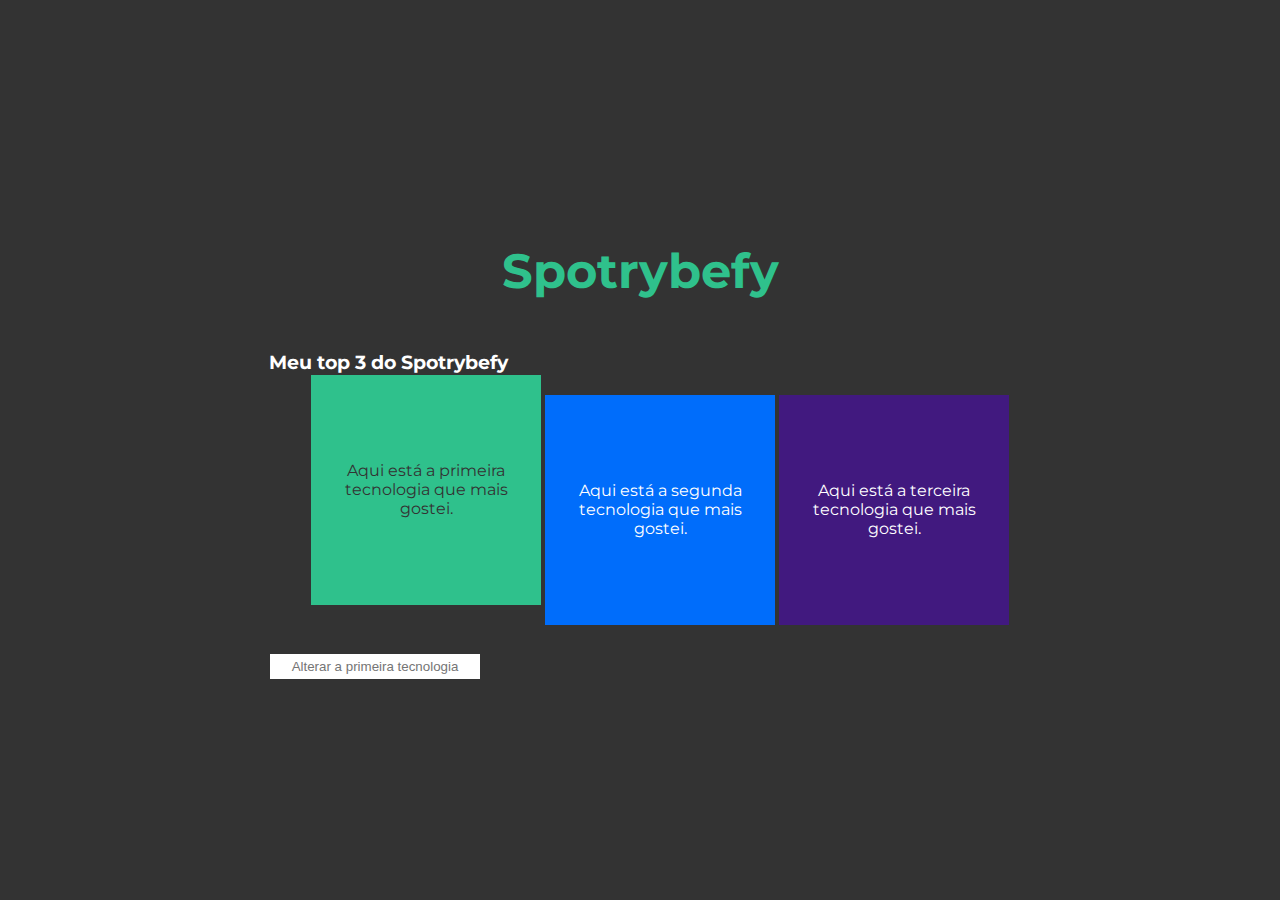
<file: js/eventos/index.html>
<!DOCTYPE html>
<html lang="pt-br">

  <head>
    <meta charset="UTF-8">
    <title>addEventListener</title>
    <link rel="preconnect" href="https://fonts.gstatic.com">
    <link
      href="https://fonts.googleapis.com/css2?family=Montserrat:wght@400;900&display=swap"
      rel="stylesheet">
    <link rel="stylesheet" href="style.css">
  </head>

  <body>
    <header>
      <h1>Spotrybefy</h1>
    </header>
    <main>
      <h3 id="my-spotrybefy">Meu top 3 do Spotrybefy</h3>
      <ul class="container">
        <li class="tech" id="first-li">Aqui está a primeira tecnologia que mais
          gostei.</li>
        <li id="second-li">Aqui está a segunda tecnologia que mais gostei.</li>
        <li id="third-li">Aqui está a terceira tecnologia que mais gostei.</li>
      </ul>
      <input type="text" id="input" placeholder="Alterar a primeira tecnologia">
    </main>
    <script src="main.js"></script>
  </body>

</html>
</file>
<file: js/eventos/style.css>
body {
  align-items: center;
  background-color: #333;
  color: white;
  display: flex;
  flex-flow: column wrap;
  font-family: Montserrat, sans-serif;
  height: 100vh;
  justify-content: center;
  margin: 0;
  padding: 0;
  width: 100vw;
}

.container {
  display: flex;
  flex-flow: row wrap;
}

.container li {
  align-items: center;
  display: flex;
  flex-flow: column wrap;
  height: 200px;
  justify-content: center;
  margin: 2px;
  padding: 15px;
  text-align: center;
  transition: all 0.25s ease;
  width: 200px;
}

h1 {
  font-size: 48px;
  color: #2fc18c;
}

.container li:nth-of-type(1) {
  background-color: #2fc18c;
  color: #333;
}

.container li:nth-of-type(2) {
  background-color: #006dfb;
}

.container li:nth-of-type(3) {
  background-color: #41197f;
}

input {
  border: 1px solid #333;
  margin: 10px 0;
  padding: 5px;
  text-align: center;
  width: 200px;
}

input:hover {
  border: 1px solid #2fc18c;
}

input:focus {
  border: 1px solid #006dfb;
  outline: 2px solid #006dfb;
}

.tech {
  transform: translateY(-20px);
}
</file>
